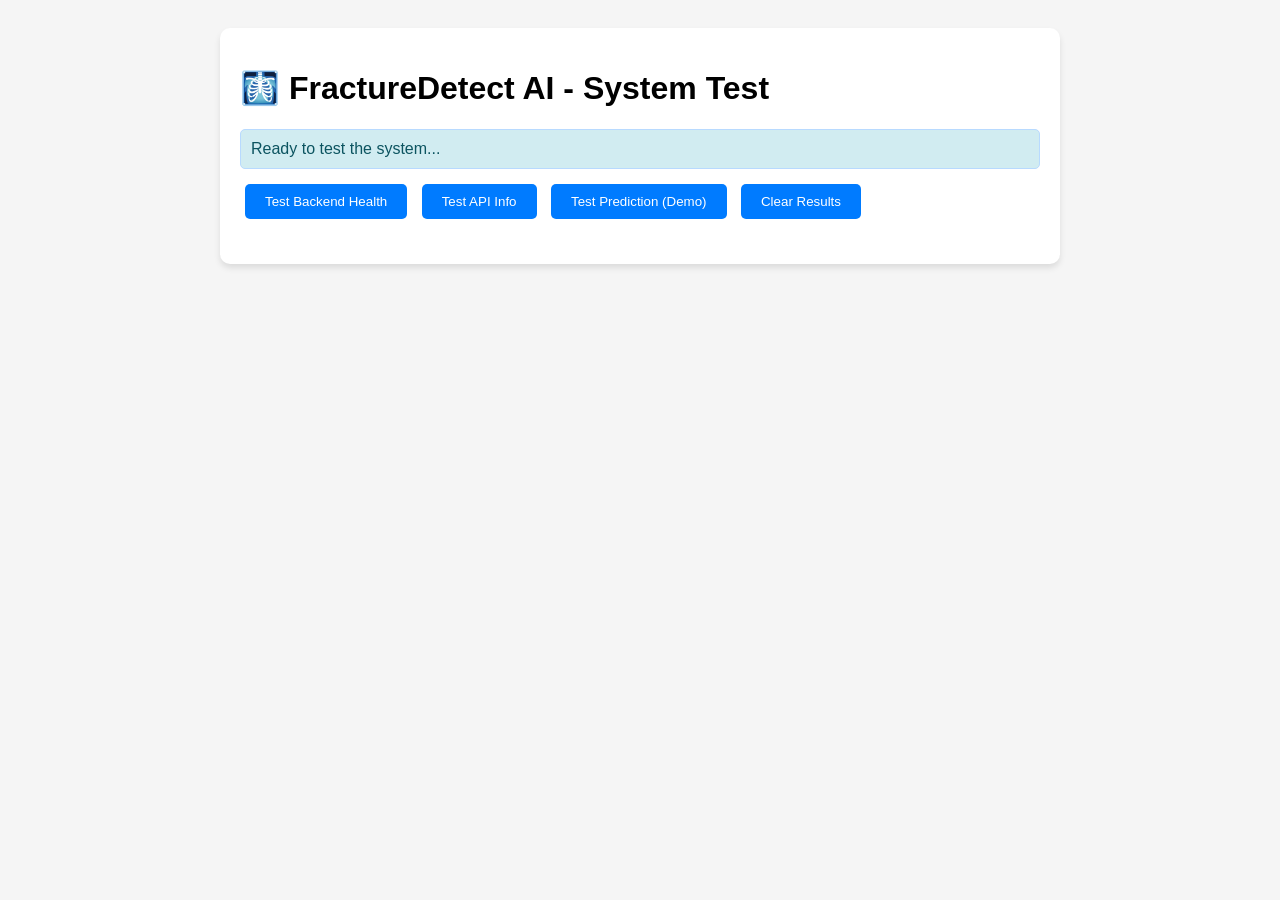
<file: test_system.html>
<!DOCTYPE html>
<html>
<head>
    <title>FractureDetect AI - Quick Test</title>
    <style>
        body { font-family: Arial, sans-serif; padding: 20px; background: #f5f5f5; }
        .container { max-width: 800px; margin: 0 auto; background: white; padding: 20px; border-radius: 10px; box-shadow: 0 4px 6px rgba(0,0,0,0.1); }
        .status { padding: 10px; margin: 10px 0; border-radius: 5px; }
        .success { background: #d4edda; color: #155724; border: 1px solid #c3e6cb; }
        .error { background: #f8d7da; color: #721c24; border: 1px solid #f5c6cb; }
        .info { background: #d1ecf1; color: #0c5460; border: 1px solid #b8daff; }
        button { background: #007bff; color: white; border: none; padding: 10px 20px; border-radius: 5px; cursor: pointer; margin: 5px; }
        button:hover { background: #0056b3; }
        pre { background: #f8f9fa; padding: 10px; border-radius: 5px; overflow-x: auto; }
    </style>
</head>
<body>
    <div class="container">
        <h1>🩻 FractureDetect AI - System Test</h1>
        
        <div id="status" class="status info">
            Ready to test the system...
        </div>
        
        <div>
            <button onclick="testHealth()">Test Backend Health</button>
            <button onclick="testInfo()">Test API Info</button>
            <button onclick="testPrediction()">Test Prediction (Demo)</button>
            <button onclick="clearResults()">Clear Results</button>
        </div>
        
        <div id="results" style="margin-top: 20px;"></div>
    </div>

    <script>
        const API_BASE = 'http://localhost:5000';
        
        function updateStatus(message, type = 'info') {
            const statusDiv = document.getElementById('status');
            statusDiv.className = `status ${type}`;
            statusDiv.innerHTML = message;
        }
        
        function addResult(title, data) {
            const resultsDiv = document.getElementById('results');
            const resultHTML = `
                <div style="margin: 10px 0; padding: 10px; border: 1px solid #ddd; border-radius: 5px;">
                    <h3>${title}</h3>
                    <pre>${JSON.stringify(data, null, 2)}</pre>
                </div>
            `;
            resultsDiv.innerHTML += resultHTML;
        }
        
        async function testHealth() {
            updateStatus('Testing backend health...', 'info');
            try {
                const response = await fetch(`${API_BASE}/health`);
                const data = await response.json();
                
                if (response.ok) {
                    updateStatus('✅ Backend health check passed!', 'success');
                    addResult('Health Check Response', data);
                } else {
                    updateStatus(`❌ Health check failed: ${response.status}`, 'error');
                    addResult('Health Check Error', data);
                }
            } catch (error) {
                updateStatus(`❌ Health check failed: ${error.message}`, 'error');
                addResult('Health Check Error', { error: error.message });
            }
        }
        
        async function testInfo() {
            updateStatus('Getting API information...', 'info');
            try {
                const response = await fetch(`${API_BASE}/info`);
                const data = await response.json();
                
                if (response.ok) {
                    updateStatus('✅ API info retrieved successfully!', 'success');
                    addResult('API Information', data);
                } else {
                    updateStatus(`❌ API info failed: ${response.status}`, 'error');
                    addResult('API Info Error', data);
                }
            } catch (error) {
                updateStatus(`❌ API info failed: ${error.message}`, 'error');
                addResult('API Info Error', { error: error.message });
            }
        }
        
        async function testPrediction() {
            updateStatus('Testing prediction with sample data...', 'info');
            
            // Create a simple test image (1x1 pixel PNG)
            const canvas = document.createElement('canvas');
            canvas.width = 100;
            canvas.height = 100;
            const ctx = canvas.getContext('2d');
            ctx.fillStyle = '#808080';
            ctx.fillRect(0, 0, 100, 100);
            
            canvas.toBlob(async (blob) => {
                try {
                    const formData = new FormData();
                    formData.append('image', blob, 'test.png');
                    
                    const response = await fetch(`${API_BASE}/predict`, {
                        method: 'POST',
                        body: formData
                    });
                    
                    const data = await response.json();
                    
                    if (response.ok) {
                        updateStatus('✅ Prediction test completed!', 'success');
                        addResult('Prediction Response', data);
                    } else {
                        updateStatus(`❌ Prediction failed: ${response.status}`, 'error');
                        addResult('Prediction Error', data);
                    }
                } catch (error) {
                    updateStatus(`❌ Prediction failed: ${error.message}`, 'error');
                    addResult('Prediction Error', { error: error.message });
                }
            }, 'image/png');
        }
        
        function clearResults() {
            document.getElementById('results').innerHTML = '';
            updateStatus('Results cleared. Ready to test again.', 'info');
        }
        
        // Auto-test health on page load
        window.onload = () => {
            setTimeout(testHealth, 1000);
        };
    </script>
</body>
</html>
</file>
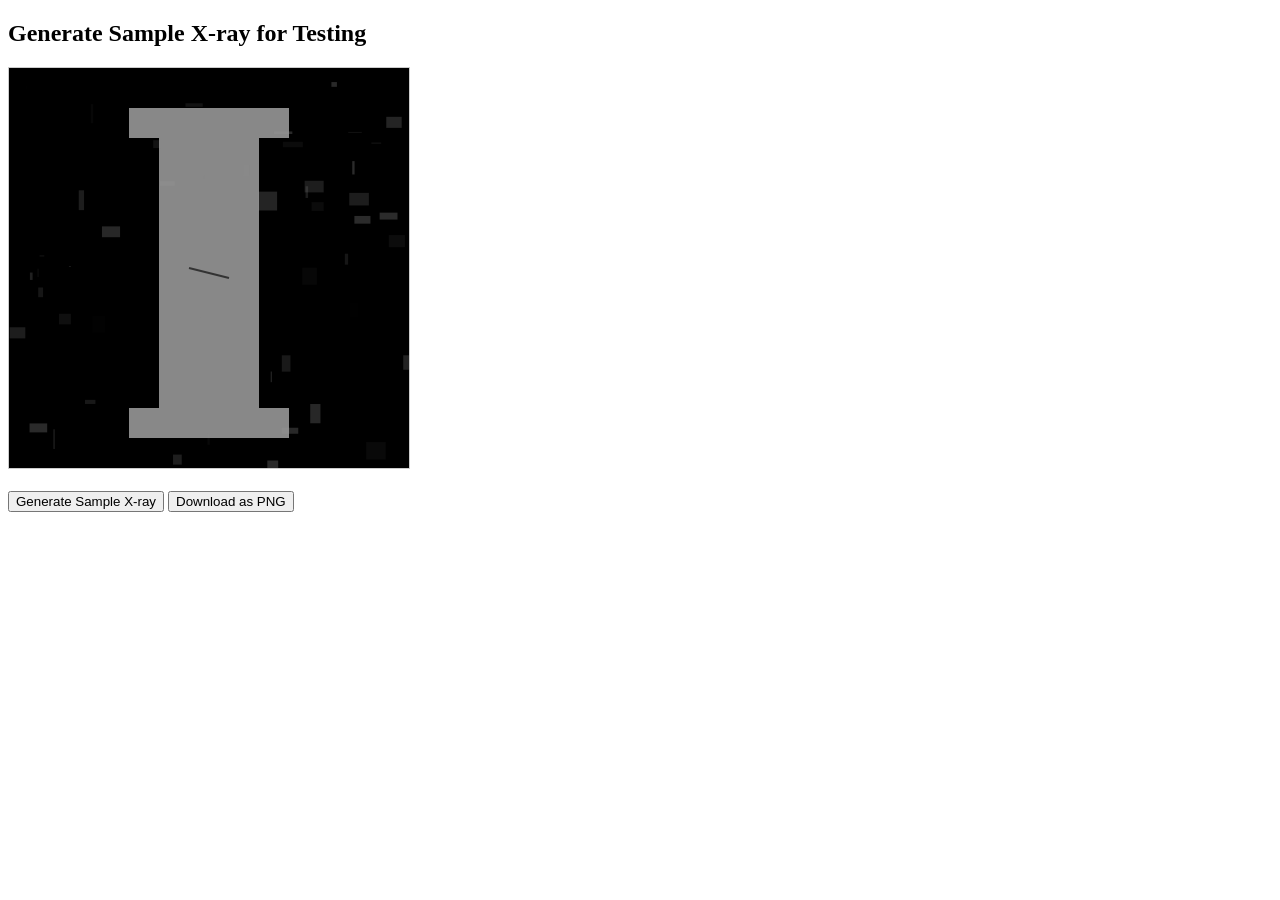
<file: frontend/sample_xray_generator.html>
<!DOCTYPE html>
<html>
<head>
    <title>Sample X-ray Generator</title>
</head>
<body>
    <h2>Generate Sample X-ray for Testing</h2>
    <canvas id="canvas" width="400" height="400" style="border: 1px solid #ccc;"></canvas>
    <br><br>
    <button onclick="generateXray()">Generate Sample X-ray</button>
    <button onclick="downloadImage()">Download as PNG</button>
    
    <script>
        function generateXray() {
            const canvas = document.getElementById('canvas');
            const ctx = canvas.getContext('2d');
            
            // Clear canvas
            ctx.fillStyle = '#000';
            ctx.fillRect(0, 0, 400, 400);
            
            // Draw bone-like structures
            ctx.fillStyle = '#888';
            
            // Main bone shaft
            ctx.fillRect(150, 50, 100, 300);
            
            // Joint areas
            ctx.fillRect(120, 40, 160, 30);
            ctx.fillRect(120, 340, 160, 30);
            
            // Add some texture
            for(let i = 0; i < 50; i++) {
                ctx.fillStyle = `rgba(150, 150, 150, ${Math.random() * 0.3})`;
                ctx.fillRect(
                    Math.random() * 400,
                    Math.random() * 400,
                    Math.random() * 20,
                    Math.random() * 20
                );
            }
            
            // Simulate a small fracture line
            ctx.strokeStyle = '#333';
            ctx.lineWidth = 2;
            ctx.beginPath();
            ctx.moveTo(180, 200);
            ctx.lineTo(220, 210);
            ctx.stroke();
        }
        
        function downloadImage() {
            const canvas = document.getElementById('canvas');
            const link = document.createElement('a');
            link.download = 'sample_xray.png';
            link.href = canvas.toDataURL();
            link.click();
        }
        
        // Generate on load
        generateXray();
    </script>
</body>
</html>
</file>
